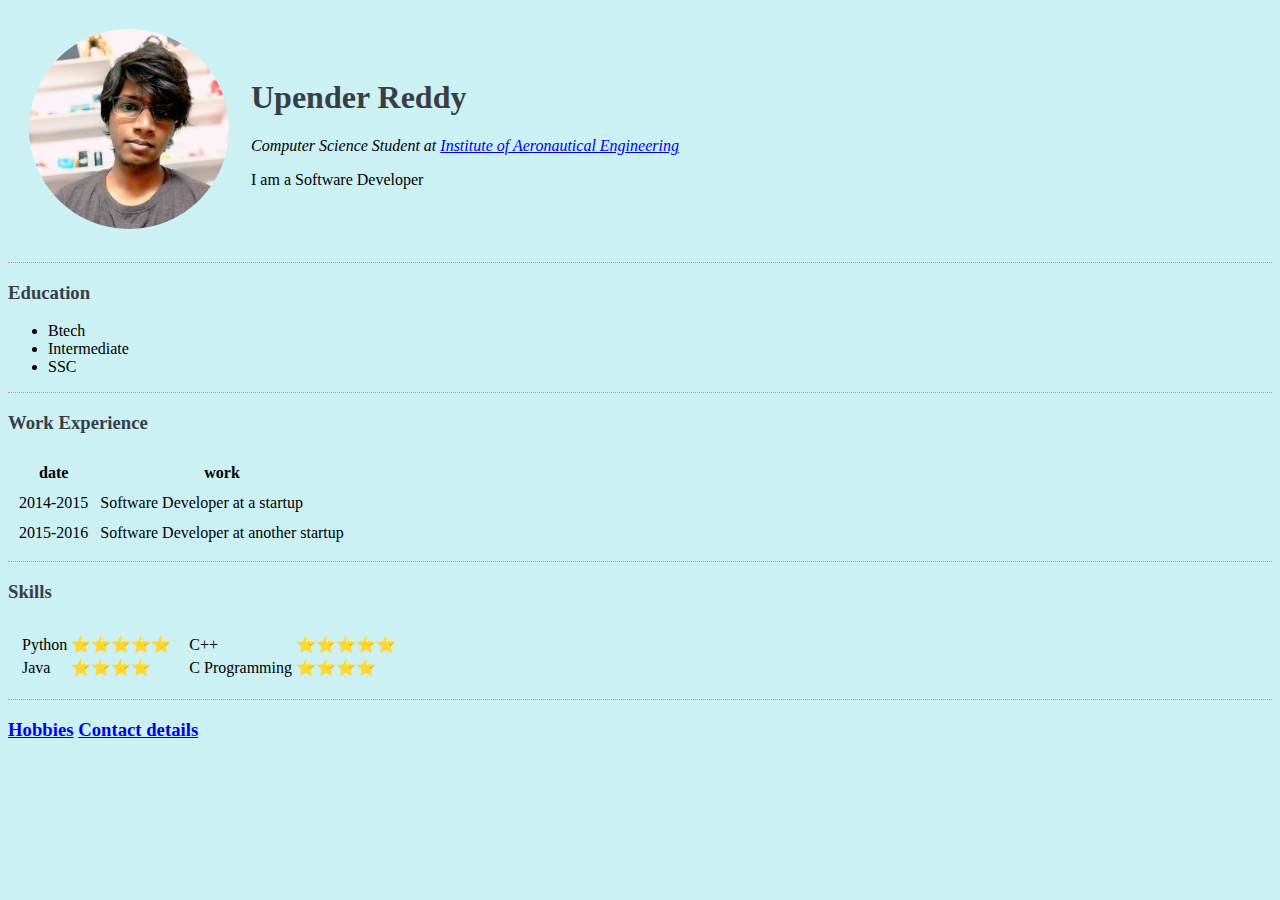
<file: index.html>
<!DOCTYPE html>
<html lang="en" dir="ltr">

<head>
  <meta charset="utf-8">
  <title>Upender's Personal Site</title>
  <link rel="stylesheet" href="css/styles.css">
</head>

<body>
  <table cellspacing="20">
    <td><img src="pic.jpg" alt="Upender Profile Pic"></td>
    <td>
      <h1>Upender Reddy</h1>
      <p><em>Computer Science Student at <a href="https://www.iare.ac.in/">Institute of Aeronautical Engineering</a></em></p>
      <p>I am a Software Developer</p>
    </td>
  </table>
  <hr>
  <h3>Education</h3>
  <ul>
    <li>Btech</li>
    <li>Intermediate</li>
    <li>SSC</li>
  </ul>

  <hr>
  <h3>Work Experience</h3>

  <table border="0" cellspacing="10">
    <thead>
      <tr>
        <th>date</th>
        <th>work</th>
      </tr>
    </thead>

    <tbody>
      <tr>
        <td>2014-2015</td>
        <td>Software Developer at a startup</td>
      </tr>
      <tr>
        <td>2015-2016</td>
        <td>Software Developer at another startup</td>
      </tr>
    </tbody>
  </table>

  <hr>

  <h3>Skills</h3>

  <table cellspacing="10">
    <td>
      <table>
        <tr>
          <td>Python</td>
          <td>⭐⭐⭐⭐⭐</td>
        </tr>
        <tr>
          <td>Java</td>
          <td>⭐⭐⭐⭐</td>
        </tr>
      </table>
    </td>
    <td>
      <table>
        <tr>
          <td>C++</td>
          <td>⭐⭐⭐⭐⭐</td>
        </tr>
        <tr>
          <td>C Programming</td>
          <td>⭐⭐⭐⭐</td>
        </tr>
      </table>
    </td>
  </table>
  <hr>

  <h3> <a href="hobbies.html">Hobbies</a> <a href="contact.html">Contact details</a></h3>
</body>

</html>
</file>
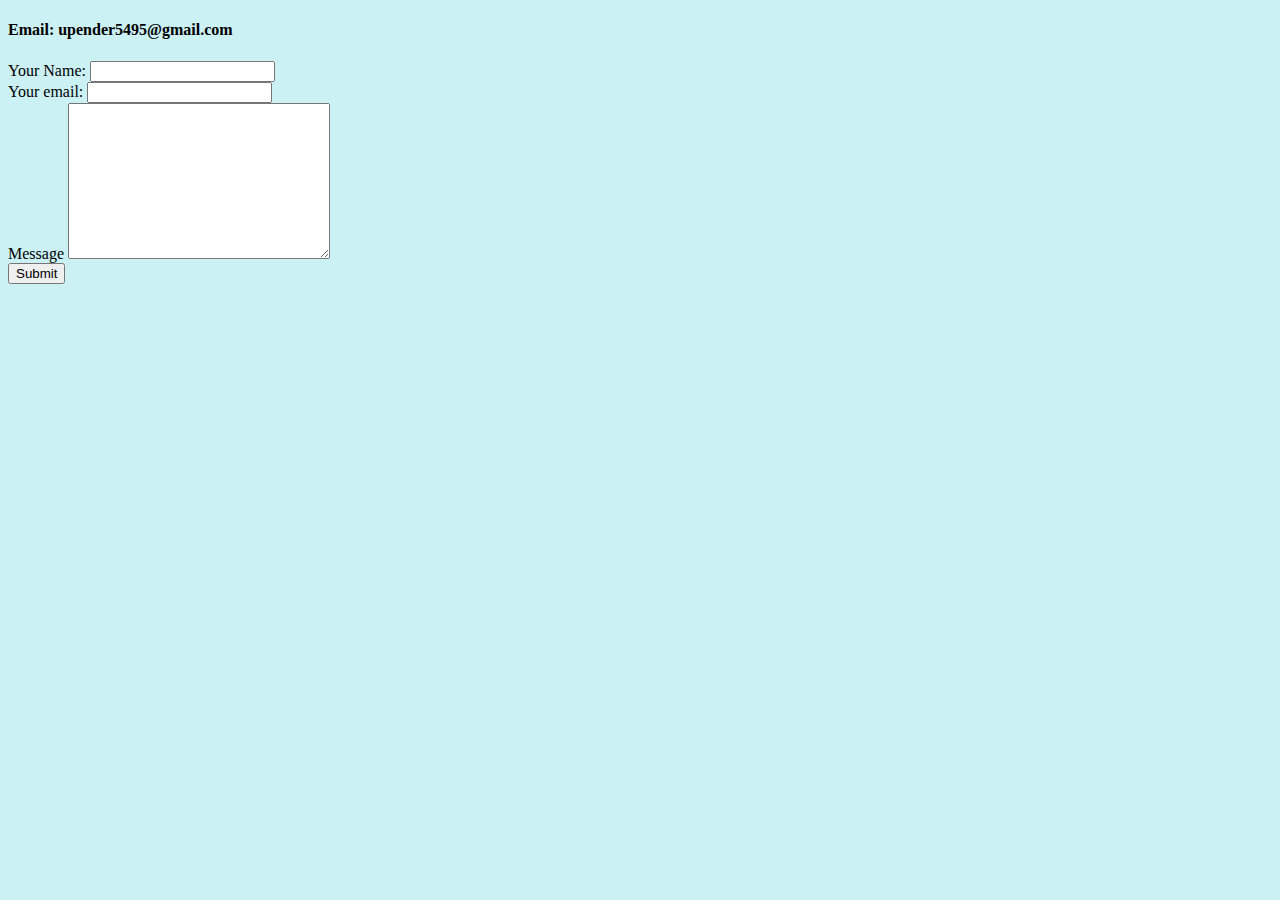
<file: contact.html>
<!DOCTYPE html>
<html lang="en" dir="ltr">
  <head>
    <meta charset="utf-8">
    <title>Contact details</title>
    <link rel="stylesheet" href="css/styles.css">
  </head>
  <body>
    <h4>Email: upender5495@gmail.com</h4>

    <form class="" action="mailto:upender5495@gmail.com" method="post" enctype="text/plain">
      <label>Your Name: </label><input type="text" name="Your Name" value=""><br>
      <label>Your email: </label><input type="email" name="Your email" value=""><br>
      <label>Message</label> <textarea name="yourmessage" rows="10" cols="30"></textarea><br>
      <input type="submit" name="">
    </form>
  </body>
</html>
</file>
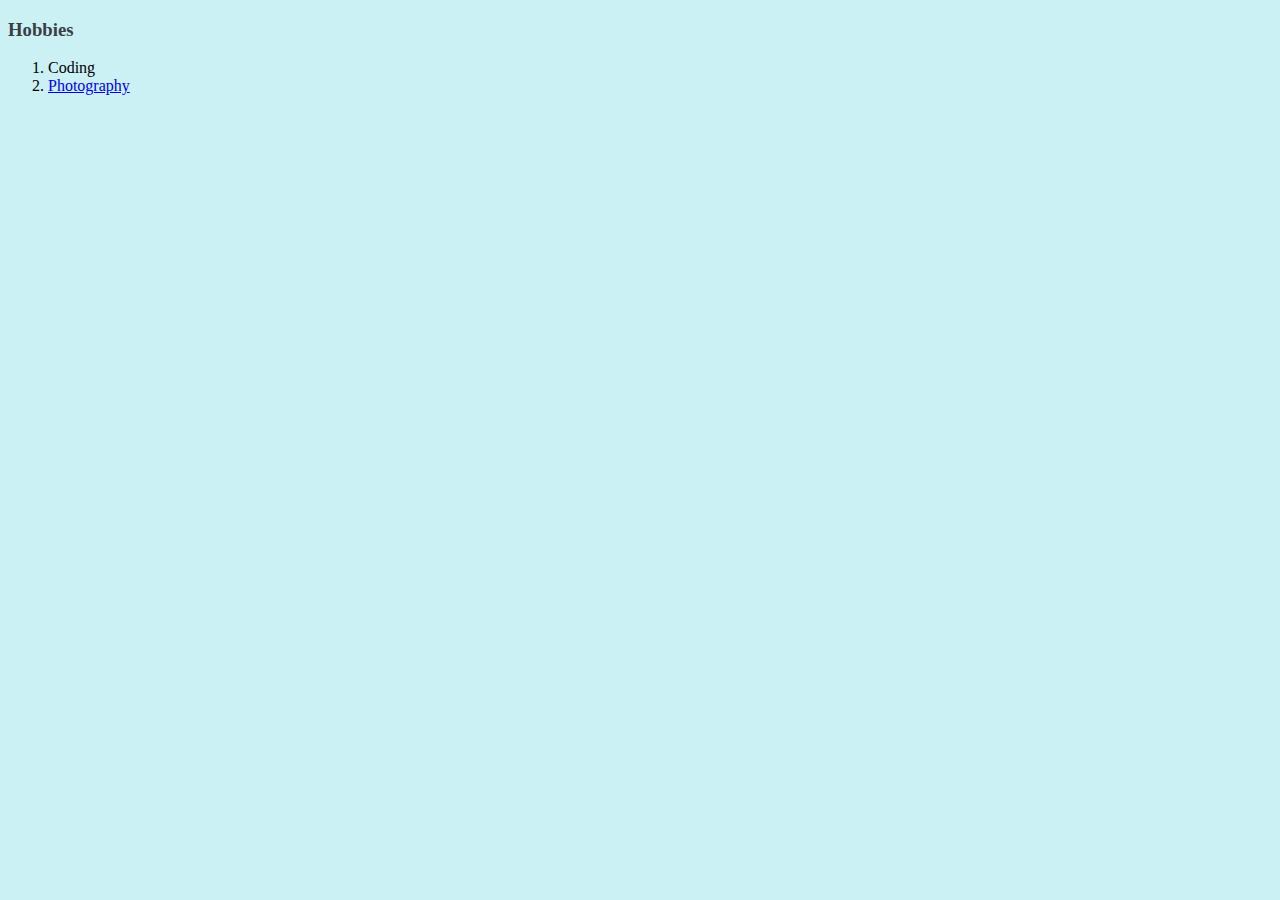
<file: hobbies.html>
<!DOCTYPE html>
<html lang="en" dir="ltr">

<head>
  <meta charset="utf-8">
  <title>
    Hobbies
  </title>
  <link rel="stylesheet" href="css/styles.css">
</head>

<body>
  <h3>Hobbies</h3>
  <ol>
    <li>Coding</li>
    <li><a href="https://www.instagram.com/__upenderreddy__/">Photography</a></li>
  </ol>
</body>

</html>
</file>
<file: css/styles.css>
body{
  background-color:#cbf1f5;
}
hr{
  border-style: none;
  border-top-style:dotted;
  border-color: #f08a5d;
  /* border-width: 5px; */
  /* width: 5%; */
}
h1{
  color: #393e46;
}
h3{
  color: #393e46;
}
</file>
